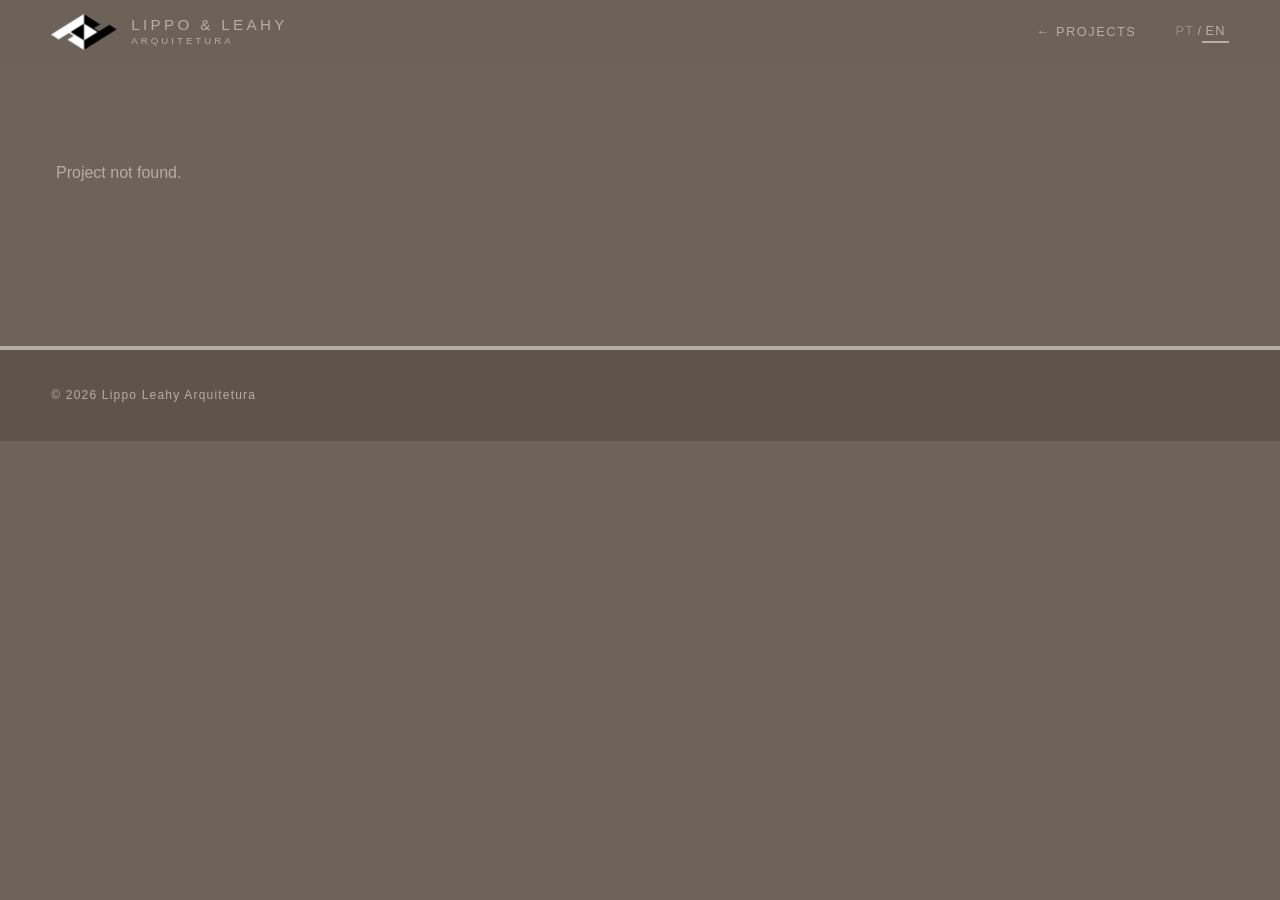
<file: projeto.html>
<!DOCTYPE html>
<html lang="pt-BR">
<head>
<meta charset="UTF-8">
<meta name="viewport" content="width=device-width, initial-scale=1">
<title>Projeto – Lippo Leahy Arquitetura</title>
<link rel="icon" type="image/png" href="img/favicon.png">
<link rel="apple-touch-icon" href="img/favicon.png">
<link rel="stylesheet" href="style.css">
</head>
<body>
<header class="header">
  <a href="index.html" class="logo"><img src="img/logo.png" alt="Lippo &amp; Leahy"><span class="lt"><b>LIPPO &amp; LEAHY</b><small>arquitetura</small></span></a>
  <nav>
    <a href="projetos.html" data-i18n="back">← Projetos</a>
    <span class="lang"><button data-lang="pt">PT</button>/<button data-lang="en">EN</button></span>
  </nav>
</header>

<main class="project" id="project"></main>

<footer class="footer">© <span id="year"></span> Lippo Leahy Arquitetura</footer>

<script src="projects.js"></script>
<script src="script.js"></script>
</body>
</html>
</file>
<file: style.css>
:root{--bg:#6e6259;--bg2:rgba(182,173,165,.1);--bg3:rgba(0,0,0,.14);--fg:#b6ada5;--line:rgba(182,173,165,.35);--pad:clamp(20px,4vw,56px);--gap:clamp(10px,1.2vw,18px)}
*{box-sizing:border-box;margin:0;padding:0}
html{scroll-behavior:smooth}
body{background:var(--bg);color:var(--fg);font-family: "Century Gothic", "Helvetica Neue", Helvetica, Arial, sans-serif;font-weight:400;line-height:1.6;-webkit-font-smoothing:antialiased}
::selection{background:var(--fg);color:var(--bg)}
a{color:inherit;text-decoration:none}
img{display:block;width:100%}
button{font:inherit;background:none;border:0;cursor:pointer;color:inherit}

/* Header */
.header{position:fixed;top:0;left:0;right:0;z-index:10;display:flex;justify-content:space-between;align-items:center;padding:14px var(--pad);background:rgba(110,98,89,.94);backdrop-filter:blur(8px);transition:background .4s}
.header.over{background:transparent;backdrop-filter:none}
.header.solid{background:rgba(110,98,89,.95);backdrop-filter:blur(8px)}
.logo{display:flex;align-items:center;gap:14px}
.logo img{width:auto;height:36px}
.lt b{display:block;font-weight:500;letter-spacing:.22em;font-size:.95rem;line-height:1.15}
.lt small{display:block;font-size:.6rem;letter-spacing:.32em;text-transform:uppercase}
nav{display:flex;gap:clamp(14px,3vw,36px);align-items:center;font-size:.8rem;letter-spacing:.12em;text-transform:uppercase}
nav a{position:relative}
nav a::after{content:"";position:absolute;left:0;bottom:-3px;width:0;height:2px;background:var(--fg);transition:width .3s}
nav a:hover::after{width:100%}
.lang button{opacity:.55;font-size:.8rem;letter-spacing:.1em;padding:0 3px;border-bottom:2px solid transparent}
.lang button.on{opacity:1;border-color:var(--fg)}
.progress{position:absolute;left:0;bottom:0;height:2px;width:0;background:var(--fg)}

/* Home */
.section{padding:clamp(70px,10vw,140px) var(--pad)}
.label{font-size:.75rem;font-weight:400;letter-spacing:.25em;text-transform:uppercase;margin-bottom:40px}
.label::before{content:"";display:inline-block;width:28px;height:2px;background:var(--fg);vertical-align:middle;margin-right:14px}
.hero{min-height:88vh;display:flex;flex-direction:column;justify-content:flex-end;padding:140px var(--pad) 70px}
.hero::before{content:"";width:64px;height:3px;background:var(--fg);margin-bottom:30px}
.hero h1{font-weight:300;font-size:clamp(2.2rem,6.5vw,6rem);line-height:1.08;letter-spacing:-.02em;max-width:16ch}
.hero p{margin-top:28px}
.big{font-weight:300;font-size:clamp(1.4rem,3vw,2.6rem);line-height:1.3;max-width:30ch}
.more{display:inline-block;margin-top:50px;font-size:.8rem;letter-spacing:.18em;text-transform:uppercase;background:var(--fg);color:var(--bg);padding:14px 28px;transition:.3s}
.more:hover{background:transparent;color:var(--fg);box-shadow:inset 0 0 0 1px var(--fg)}

/* Grade alinhada (home = 2 colunas, Projetos = 3 colunas) */
.grid{display:grid;gap:40px var(--gap);align-items:start}
.g2{grid-template-columns:repeat(2,1fr)}
.g3{grid-template-columns:repeat(3,1fr)}
.card{display:block}
.frame{position:relative;overflow:hidden;aspect-ratio:4/3;background:var(--bg2)}
.frame img{height:100%;object-fit:cover}
.frame::after{content:"";position:absolute;inset:0;background:rgba(182,173,165,.3);transition:opacity .6s;pointer-events:none}
.frame::before{content:"";position:absolute;left:0;bottom:0;height:3px;width:0;background:var(--fg);z-index:2;transition:width .6s ease}
.tint{filter:sepia(.5) saturate(.75) contrast(.96);transition:filter .6s ease,transform .9s cubic-bezier(.2,.7,.2,1)}
.card:hover .tint,.frame:hover .tint{filter:none;transform:scale(1.06)}
.card:hover .frame::after,.frame:hover::after{opacity:0}
.card:hover .frame::before{width:100%}
.row{display:flex;justify-content:space-between;gap:16px;padding-top:12px;font-size:.85rem}
.row b{font-weight:500}
.short{max-height:0;opacity:0;overflow:hidden;font-size:.85rem;line-height:1.5;max-width:92%;border-left:2px solid var(--fg);padding-left:10px;transition:max-height .6s,opacity .6s,margin .6s}
.card:hover .short{max-height:10em;opacity:1;margin-top:8px}
@media(hover:none){.short{max-height:none;opacity:1;margin-top:8px}}

/* Página Projetos */
.all{padding:130px var(--pad) 80px}
.p-top{display:grid;grid-template-columns:repeat(3,1fr);gap:var(--gap);margin-bottom:24px}
.p-top>div{grid-column:2/4}
.ptitle{font-size:.9rem;font-weight:500}
.ftoggle{font-size:.85rem;margin-top:2px}
.ftoggle::before{content:"+ "}
.ftoggle[aria-expanded=true]::before{content:"− "}
.filters{display:none;flex-wrap:wrap;gap:6px 24px;margin:12px 0 4px;font-size:.78rem;letter-spacing:.12em;text-transform:uppercase}
.filters.open{display:flex}
.filters button{opacity:.6;border-bottom:2px solid transparent}
.filters button.on,.filters button:hover{opacity:1;border-color:var(--fg)}
.count{margin-top:10px;font-size:.8rem}

/* Escritório / Contato */
.split{display:grid;grid-template-columns:1fr 1fr;gap:clamp(30px,6vw,100px);align-items:center;padding:clamp(60px,9vw,130px) var(--pad)}
#escritorio{background:var(--bg2)}
#contato{background:var(--bg3)}
.split .frame{aspect-ratio:4/5}
.split.rev .frame{order:2}
.split .label{margin-bottom:28px}
.links{display:flex;flex-wrap:wrap;gap:12px 36px;margin:30px 0 40px;font-size:1.05rem}
.links a{border-bottom:2px solid var(--fg);padding-bottom:2px}
form{display:grid;gap:16px;max-width:520px}
input,textarea{font:inherit;font-weight:400;color:var(--fg);border:0;border-bottom:1px solid var(--line);padding:12px 0;outline:0;background:none;transition:border-color .3s}
::placeholder{color:var(--fg);opacity:.65}
input:focus,textarea:focus{border-color:var(--fg)}
form button{justify-self:start;background:var(--fg);color:var(--bg);padding:12px 34px;letter-spacing:.15em;text-transform:uppercase;font-size:.75rem;transition:.3s}
form button:hover{background:transparent;color:var(--fg);box-shadow:inset 0 0 0 1px var(--fg)}
.footer{padding:36px var(--pad);background:var(--bg3);border-top:4px solid var(--fg);font-size:.75rem;letter-spacing:.1em}

/* Página do projeto */
.hero-p{position:relative;height:100vh;min-height:560px;overflow:hidden;display:grid;place-items:center}
.hero-p>img{position:absolute;inset:0;height:100%;object-fit:cover;filter:sepia(.6) saturate(.8)}
.hero-p::after{content:"";position:absolute;inset:0;background:rgba(110,98,89,.6)}
.hp-txt{position:relative;z-index:2;color:#fff;text-align:center;width:min(660px,88vw)}
.hp-txt h1{font-weight:300;text-transform:uppercase;font-size:clamp(2.4rem,6vw,5rem);line-height:1.05}
.hp-txt .hp-title-apartment-cb{width:min(1000px,88vw);margin-inline:calc((100% - min(1000px,88vw)) / 2)}
.hp-txt h1::after{content:"";display:block;width:48px;height:3px;background:#fff;margin:20px auto 0}
.hp-meta{display:flex;justify-content:space-between;gap:20px;margin:22px 0 18px;font-size:.8rem;font-weight:500}
.hp-txt p{font-size:.88rem;line-height:1.6;font-weight:400;max-width:58ch;margin:0 auto}
.gallery{display:grid;grid-auto-flow:dense;align-items:start;grid-template-columns:repeat(2,1fr);gap:var(--gap);padding:clamp(40px,6vw,90px) var(--pad) 0}
.shot{overflow:hidden;background:var(--bg2)}
.shot{grid-column:1/-1}
.shot.v{grid-column:auto}
.shot.h img{aspect-ratio:auto;height:auto}
.shot.v img{aspect-ratio:2/3;height:auto;object-fit:cover}
.shot img{height:auto;aspect-ratio:3/2;object-fit:cover}
.plan{background:var(--fg);border-bottom:3px solid var(--fg)}
.plan img{object-fit:contain;padding:24px}
.next{display:block;margin:100px var(--pad) 40px;padding:50px 0;border-top:2px solid var(--fg);font-size:clamp(1.4rem,3.5vw,3rem);font-weight:300;transition:padding .4s}
.next small{display:block;font-size:.7rem;letter-spacing:.25em;text-transform:uppercase;margin-bottom:10px}
.next:hover{padding-left:20px}

/* Scroll reveal */
.reveal{opacity:0;transform:translateY(40px);transition:opacity 1s ease,transform 1s cubic-bezier(.2,.7,.2,1)}
.reveal.in{opacity:1;transform:none}
.d1{transition-delay:.15s}.d2{transition-delay:.3s}
@media(prefers-reduced-motion:reduce){.reveal{opacity:1;transform:none;transition:none}}

@media(max-width:820px){
  .g2,.g3,.gallery,.split{grid-template-columns:1fr}
  .p-top{grid-template-columns:1fr}.p-top>div{grid-column:1}
  .spacer{display:none}
  .shot{grid-column:auto}
  .split.rev .frame{order:0}.split .frame{aspect-ratio:3/2}
  .logo img{height:30px}.lt b{font-size:.8rem;letter-spacing:.16em}
  nav{gap:12px;font-size:.7rem}
  nav a:not(:first-of-type){display:none}
}
</file>
